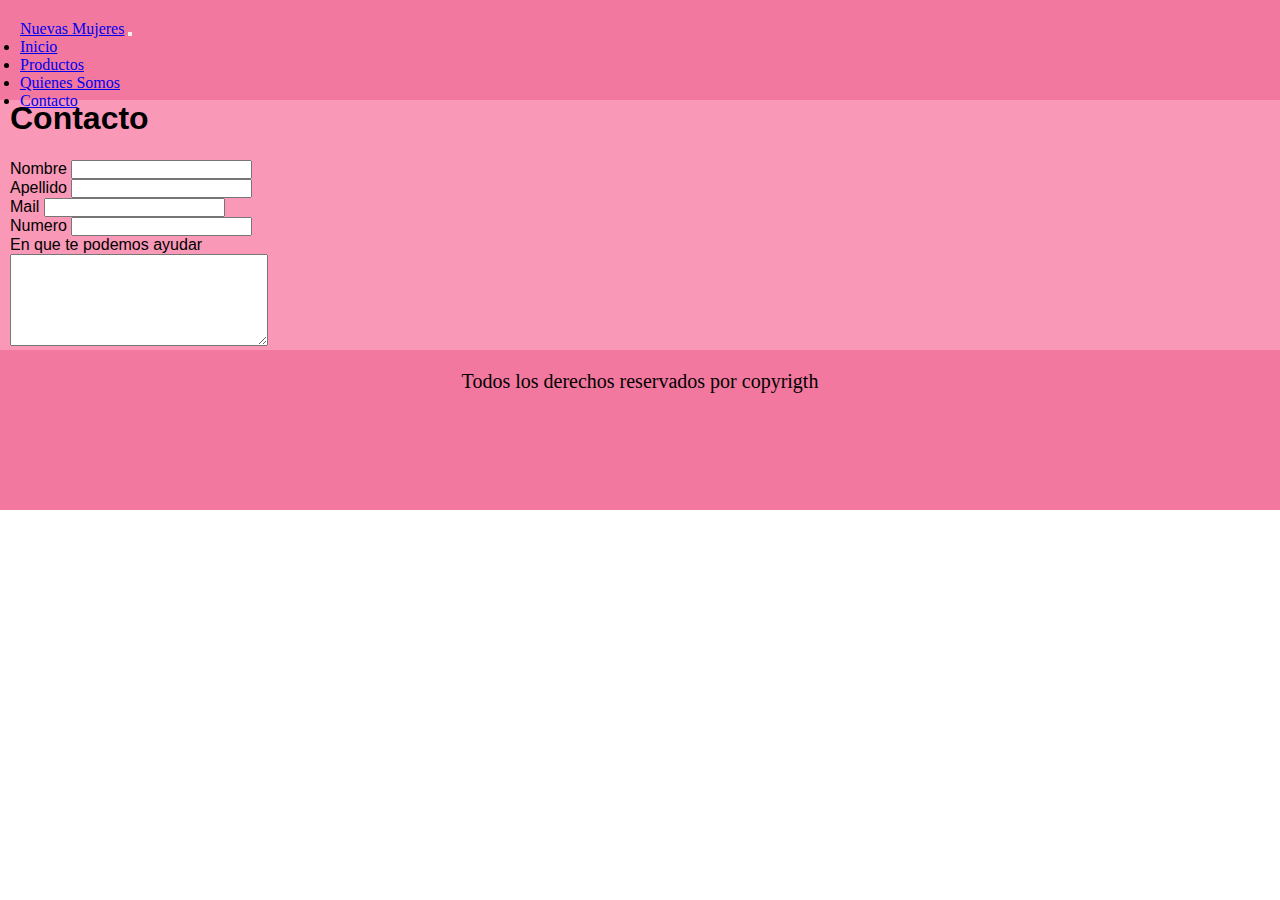
<file: contacto.html>
<!DOCTYPE html>
<html lang="en">

<head>
  <meta charset="UTF-8">
  <meta http-equiv="X-UA-Compatible" content="IE=edge">
  <meta name="viewport" content="width=device-width, initial-scale=1.0">
  <meta name="description" content="La mejor lenceria en un solo lugar. Estamos para ayudarte en todo lo que necesites">
  <meta name="keywords" content="contacto, nosotros, quienes somos, sobre nosotros, vinculo, ayuda, respuesta, pregunta">
  <title>Lenceria Nuevas Mujeres, Contacto</title>
  <link rel="stylesheet" href="https://cdn.jsdelivr.net/npm/bootstrap@4.6.1/dist/css/bootstrap.min.css"
    integrity="sha384-zCbKRCUGaJDkqS1kPbPd7TveP5iyJE0EjAuZQTgFLD2ylzuqKfdKlfG/eSrtxUkn" crossorigin="anonymous">
  <link rel="stylesheet" href="https://cdnjs.cloudflare.com/ajax/libs/font-awesome/6.1.1/css/all.min.css"
    integrity="sha512-KfkfwYDsLkIlwQp6LFnl8zNdLGxu9YAA1QvwINks4PhcElQSvqcyVLLD9aMhXd13uQjoXtEKNosOWaZqXgel0g=="
    crossorigin="anonymous" referrerpolicy="no-referrer" />
  <link rel="stylesheet" href="estilo.css">
</head>

<body>
  <header>
    <nav class="navbar navbar-expand-lg navbar-light">
      <div class="container-fluid">
        <a class="navbar-brand" href="index.html">Nuevas Mujeres</a>
        <button class="navbar-toggler" type="button" data-bs-toggle="collapse" data-bs-target="#navbarNav"
          aria-controls="navbarNav" aria-expanded="false" aria-label="Toggle navigation">
          <span class="navbar-toggler-icon"></span>
        </button>
        <div class="collapse navbar-collapse" id="navbarNav">
          <ul class="navbar-nav">
            <li class="nav-item">
              <a class="nav-link" href="index.html">Inicio</a>
            </li>
            <li class="nav-item">
              <a class="nav-link" href="productos.html">Productos</a>
            </li>
            <li class="nav-item">
              <a class="nav-link" href="quienes somos.html">Quienes Somos</a>
            </li>
            <li class="nav-item">
              <a class="nav-link" href="contacto.html">Contacto</a>
            </li>
          </ul>
        </div>
      </div>
    </nav>
  </header>
  <main>
    <form action="">
      <div class="contacto">
        <h1>Contacto</h1>
        <label for="Name">Nombre</label>
        <input type="Text" name="Name"><br>
        <label for="Apellido">Apellido</label>
        <input type="text"> <br>
        <label for="mail">Mail</label>
        <input type="mail" name="Mail" id=""><br>
        <label for="numero">Numero</label>
        <input type="number" name="numero" id=""> <br>
        <label for="">En que te podemos ayudar</label><br>
        <textarea name="" id="" cols="30" rows="6"></textarea>
      </div>
  </main>
  </form>
  <footer>
    <p>Todos los derechos reservados por copyrigth</p>
    <div class="redes">
      <a href="https://www.instagram.com/lenceria_nuevasmujeres/"><i class="fa-brands fa-instagram"></i></a><br>
      <i class="fa-brands fa-facebook-f"></i><br>
      <i class="fa-brands fa-whatsapp"></i>
    </div>
  </footer>
  <a href="#" class="subir"><i class="fa-solid fa-angles-up"></i></a>
  <script src="https://cdn.jsdelivr.net/npm/jquery@3.5.1/dist/jquery.slim.min.js"
    integrity="sha384-DfXdz2htPH0lsSSs5nCTpuj/zy4C+OGpamoFVy38MVBnE+IbbVYUew+OrCXaRkfj" crossorigin="anonymous">
  </script>
  <script src="https://cdn.jsdelivr.net/npm/popper.js@1.16.1/dist/umd/popper.min.js"
    integrity="sha384-9/reFTGAW83EW2RDu2S0VKaIzap3H66lZH81PoYlFhbGU+6BZp6G7niu735Sk7lN" crossorigin="anonymous">
  </script>
  <script src="https://cdn.jsdelivr.net/npm/bootstrap@4.6.1/dist/js/bootstrap.min.js"
    integrity="sha384-VHvPCCyXqtD5DqJeNxl2dtTyhF78xXNXdkwX1CZeRusQfRKp+tA7hAShOK/B/fQ2" crossorigin="anonymous">
  </script>
</body>

</html>
</file>
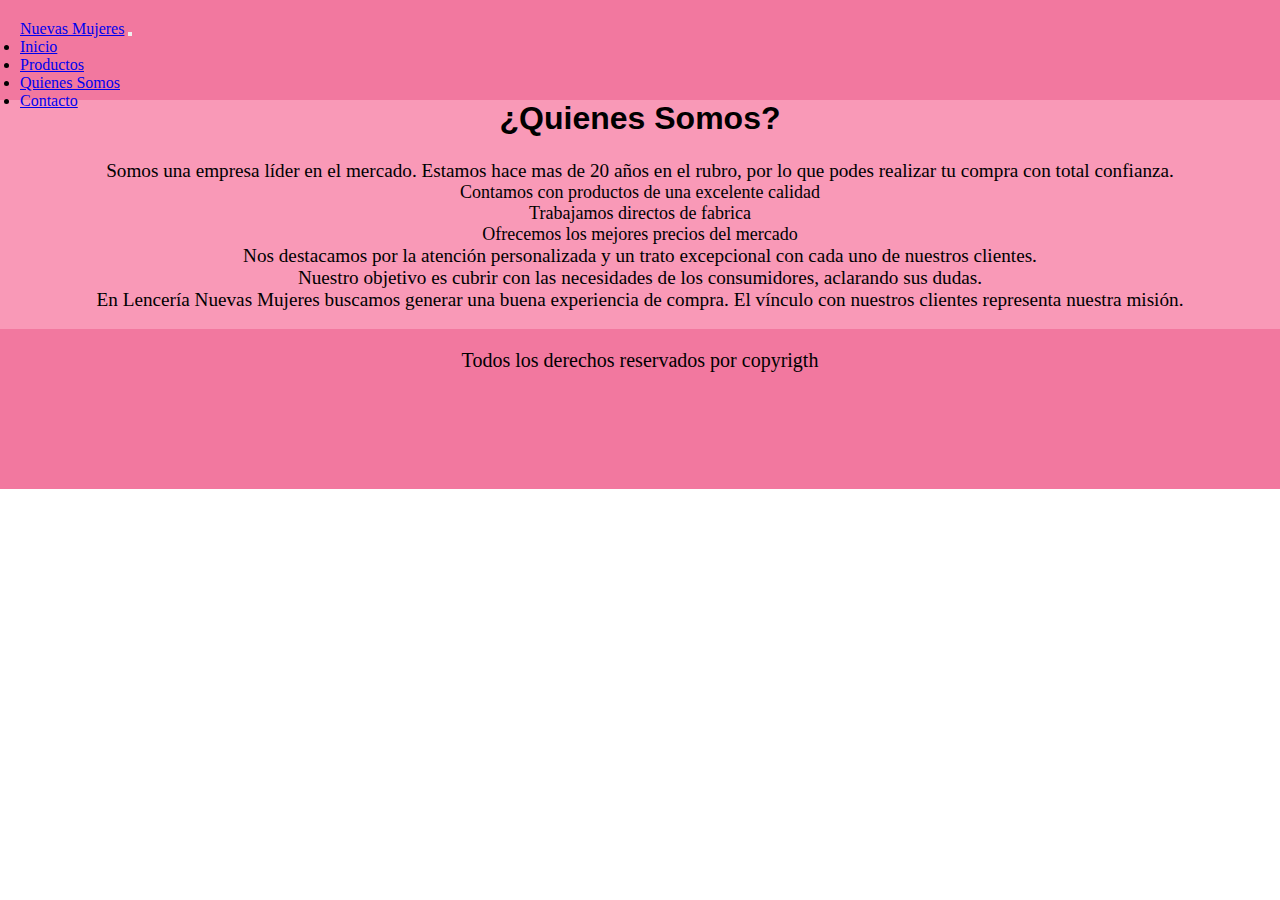
<file: quienes somos.html>
<!DOCTYPE html>
<html lang="en">

<head>
  <meta charset="UTF-8">
  <meta http-equiv="X-UA-Compatible" content="IE=edge">
  <meta name="viewport" content="width=device-width, initial-scale=1.0">
  <meta name="description" content="Ofrecemos productos de la mas alta calidad a un precio increible. Cada compra es respaldada por años de confianza en el rubro">
  <meta name="keywords" content="contacto, nosotros, quienes somos, sobre nosotros, vinculo">
  <title>Lenceria Nuevas Mujeres, Quienes Somos</title>
  <link rel="stylesheet" href="https://cdn.jsdelivr.net/npm/bootstrap@4.6.1/dist/css/bootstrap.min.css"
    integrity="sha384-zCbKRCUGaJDkqS1kPbPd7TveP5iyJE0EjAuZQTgFLD2ylzuqKfdKlfG/eSrtxUkn" crossorigin="anonymous">
  <link rel="stylesheet" href="https://cdnjs.cloudflare.com/ajax/libs/font-awesome/6.1.1/css/all.min.css"
    integrity="sha512-KfkfwYDsLkIlwQp6LFnl8zNdLGxu9YAA1QvwINks4PhcElQSvqcyVLLD9aMhXd13uQjoXtEKNosOWaZqXgel0g=="
    crossorigin="anonymous" referrerpolicy="no-referrer" />
  <link rel="stylesheet" href="estilo.css">
</head>

<body>
  <header>
    <nav class="navbar navbar-expand-lg navbar-light">
      <div class="container-fluid">
        <a class="navbar-brand" href="index.html">Nuevas Mujeres</a>
        <button class="navbar-toggler" type="button" data-bs-toggle="collapse" data-bs-target="#navbarNav"
          aria-controls="navbarNav" aria-expanded="false" aria-label="Toggle navigation">
          <span class="navbar-toggler-icon"></span>
        </button>
        <div class="collapse navbar-collapse" id="navbarNav">
          <ul class="navbar-nav">
            <li class="nav-item">
              <a class="nav-link" href="index.html">Inicio</a>
            </li>
            <li class="nav-item">
              <a class="nav-link" href="productos.html">Productos</a>
            </li>
            <li class="nav-item">
              <a class="nav-link" href="quienes somos.html">Quienes Somos</a>
            </li>
            <li class="nav-item">
              <a class="nav-link" href="contacto.html">Contacto</a>
            </li>
          </ul>
        </div>
      </div>
    </nav>
  </header>
  <main>
    <div class="quienessomos">
      <h1>¿Quienes Somos?</h1>
      <p>
        Somos una empresa líder en el mercado. Estamos hace mas de 20 años en el rubro, por lo que podes realizar tu
        compra con total confianza. <br>

        <ul>
          <li>Contamos con productos de una excelente calidad</li>
          <li>Trabajamos directos de fabrica</li>
          <li>Ofrecemos los mejores precios del mercado</li>
        </ul>
      </p>
      <p>
        Nos destacamos por la atención personalizada y un trato excepcional con cada uno de nuestros clientes. <br>
        Nuestro objetivo es cubrir con las necesidades de los consumidores, aclarando sus dudas. <br>
        En Lencería Nuevas Mujeres buscamos generar una buena experiencia de compra. El vínculo con nuestros clientes
        representa nuestra misión.
      </p><br>
    </div>
  </main>
  <footer>
    <p>Todos los derechos reservados por copyrigth</p>
    <div class="redes">
      <a href="https://www.instagram.com/lenceria_nuevasmujeres/"><i class="fa-brands fa-instagram"></i></a><br>
      <i class="fa-brands fa-facebook-f"></i><br>
      <i class="fa-brands fa-whatsapp"></i>
    </div>
  </footer>
  <a href="#" class="subir"><i class="fa-solid fa-angles-up"></i></a>
  <script src="https://cdn.jsdelivr.net/npm/jquery@3.5.1/dist/jquery.slim.min.js"
    integrity="sha384-DfXdz2htPH0lsSSs5nCTpuj/zy4C+OGpamoFVy38MVBnE+IbbVYUew+OrCXaRkfj" crossorigin="anonymous">
  </script>
  <script src="https://cdn.jsdelivr.net/npm/popper.js@1.16.1/dist/umd/popper.min.js"
    integrity="sha384-9/reFTGAW83EW2RDu2S0VKaIzap3H66lZH81PoYlFhbGU+6BZp6G7niu735Sk7lN" crossorigin="anonymous">
  </script>
  <script src="https://cdn.jsdelivr.net/npm/bootstrap@4.6.1/dist/js/bootstrap.min.js"
    integrity="sha384-VHvPCCyXqtD5DqJeNxl2dtTyhF78xXNXdkwX1CZeRusQfRKp+tA7hAShOK/B/fQ2" crossorigin="anonymous">
  </script>
</body>

</html>
</file>
<file: estilo.css>
*{
    margin: 0;
    padding: 0;
    box-sizing: border-box;
}
html{
    scroll-behavior: smooth;
}

/* CSS DEL HEADER */
header{
background-color: #F2789F;
height: 100px;
width: 100%;
padding: 20px;
}

/* CSS DEL MAIN */

main{
    background-color: #F999B7;
    height: auto;
    width: 100%;
}

/* CSS DEL MAIN (INDEX) */

.lomasvendido{
    font-family: Verdana, Geneva, Tahoma, sans-serif;
    padding: 20px;
    height: auto;
    width: 100%;
}
.lomasvendido h2{
    margin-right: 20px;
    text-align: center;
    height: 60px;
    width: 100%;
}
.lomasvendido2{
    height: auto;
    width: 100%;
    display: grid;
    grid-template-columns: repeat(1,100%)
    
}
.lomasvendido3{
    border: 2px solid white;
    height: 250px;
    width: 270px;
}
.img1{
    background-image: url(colaless/Art\ 01.png);
    background-size: cover;
    background-position: center;
    width: 300px;
    height: 200px;
}
.img2{
    background-image: url(colaless/Art\ 101.png);
    background-size: cover;
    background-position: center;
    width: 300px;
    height: 200px;
}
.img3{
    background-image: url(colaless/Art\ 31.png);
    background-size: cover;
    background-position: center;
    width: 300px;
    height: 200px;
}
.img4{
    background-image: url(colaless/Art\ 51.png);
    background-size: cover;
    background-position: center;
    width: 300px;
    height: 200px;
}
.img5{
    background-image: url(colaless/Art\ 51E.jpeg);
    background-size: cover;
    background-position: center;
    width: 300px;
    height: 200px;
}
.promocionesexclusivas{
    font-family: Verdana, Geneva, Tahoma, sans-serif;
    padding: 20px;
}
.promocionesexclusivas h2{
    text-align: center;
    margin-top: 20px;
    margin-right: 20px;
    height: 60px;
    width: 100%;
}
.promocionesexclusivas2{
    height: auto;
    width: 100%;
    display: grid;
    grid-template-columns: repeat(1,100%)
}
.promocionesexclusivas3{
    border: 2px solid white;
    height: 250px;
    width: 270px;
}
.img6{
    background-image: url(promocionesexclusivas/Art\ 07.png);
    background-size: cover;
    background-position: center;
    width: 300px;
    height: 200px;
}
.img7{
    background-image: url(promocionesexclusivas/Art\ 13.png);
    background-size: cover;
    background-position: center;
    width: 300px;
    height: 200px;
}
.img8{
    background-image: url(promocionesexclusivas/Art\ 31.png);
    background-size: cover;
    background-position: center;
    width: 300px;
    height: 200px;
}
.img9{
    background-image: url(promocionesexclusivas/Art\ 34.png);
    background-size: cover;
    background-position: center;
    width: 300px;
    height: 200px;
}
.img10{
    background-image: url(promocionesexclusivas/Art\ 52.png);
    background-size: cover;
    background-position: center;
    width: 300px;
    height: 200px;
}
.nuestrosfavoritos{
    font-family: Verdana, Geneva, Tahoma, sans-serif;
    padding: 20px;
}
.nuestrosfavoritos h2{
    text-align: center;
    margin-top: 20px;
    margin-right: 20px;
    height: 60px;
    width: 100%;
}
.nuestrosfavoritos2{
    height: auto;
    width: 100%;
    display: grid;
    grid-template-columns: repeat(1,100%)
}
.nuestrosfavoritos3{
    border: 2px solid white;
    height: 250px;
    width: 270px;
}
.img11{
    background-image: url(nuestrosfavoritos/Art\ 102.png);
    background-size: cover;
    background-position: center;
    width: 300px;
    height: 200px;
}
.img12{
    background-image: url(nuestrosfavoritos/Art\ 104.png);
    background-size: cover;
    background-position: center;
    width: 300px;
    height: 200px;
}
.img13{
    background-image: url(nuestrosfavoritos/Art\ 16.png);
    background-size: cover;
    background-position: center;
    width: 300px;
    height: 200px;
}
.img14{
    background-image: url(nuestrosfavoritos/Art\ 33.png);
    background-size: cover;
    background-position: center;
    width: 300px;
    height: 200px;
}
.img15{
    background-image: url(nuestrosfavoritos/Art\ 51.png);
    background-size: cover;
    background-position: center;
    width: 300px;
    height: 200px;
}
/* RESPONSIVE 2 */
@media only screen and (min-width: 640px){
    .lomasvendido{
        font-family: Verdana, Geneva, Tahoma, sans-serif;
        padding: 20px;
        height: auto;
        width: 100%;
    }
    .lomasvendido h2{
        margin-right: 20px;
        text-align: center;
        height: 60px;
        width: 100%;
    }
    .lomasvendido2{
        height: auto;
        width: 100%;
        display: grid;
        grid-template-columns: repeat(2,50%)
    }
    .lomasvendido3{
        border: 2px solid white;
        height: 120px;
        width: 200px;
    }
    .img1{
        background-image: url(Lomasvendido/Art\ 01.png);
        background-size: cover;
        background-position: center;
        width: 300px;
        height: 200px;
    }
    .img2{
        background-image: url(Lomasvendido/Art\ 03.png);
        background-size: cover;
        background-position: center;
        width: 300px;
        height: 200px;
    }
    .img3{
        background-image: url(Lomasvendido/Art\ 06.png);
        background-size: cover;
        background-position: center;
        width: 300px;
        height: 200px;
    }
    .img4{
        background-image: url(Lomasvendido/Art\ 14.png);
        background-size: cover;
        background-position: center;
        width: 300px;
        height: 200px;
    }
    .img5{
        background-image: url(Lomasvendido/Art\ 32.jpg);
        background-size: cover;
        background-position: center;
        width: 300px;
        height: 200px;
    }
    .promocionesexclusivas{
        font-family: Verdana, Geneva, Tahoma, sans-serif;
        padding: 20px;
    }
    .promocionesexclusivas h2{
        text-align: center;
        margin-top: 20px;
        margin-right: 20px;
        height: 60px;
        width: 100%;
    }
    .promocionesexclusivas2{
        height: auto;
        width: 100%;
        display: grid;
        grid-template-columns: repeat(2,50%)
    }
    .promocionesexclusivas3{
        border: 2px solid white;
        height: 120px;
        width: 200px;
    }
    .img6{
        background-image: url(promocionesexclusivas/Art\ 07.png);
        background-size: cover;
        background-position: center;
        width: 300px;
        height: 200px;
    }
    .img7{
        background-image: url(promocionesexclusivas/Art\ 13.png);
        background-size: cover;
        background-position: center;
        width: 300px;
        height: 200px;
    }
    .img8{
        background-image: url(promocionesexclusivas/Art\ 31.png);
        background-size: cover;
        background-position: center;
        width: 300px;
        height: 200px;
    }
    .img9{
        background-image: url(promocionesexclusivas/Art\ 34.png);
        background-size: cover;
        background-position: center;
        width: 300px;
        height: 200px;
    }
    .img10{
        background-image: url(promocionesexclusivas/Art\ 52.png);
        background-size: cover;
        background-position: center;
        width: 300px;
        height: 200px;
    }
    .nuestrosfavoritos{
        font-family: Verdana, Geneva, Tahoma, sans-serif;
        padding: 20px;
    }
    .nuestrosfavoritos h2{
        text-align: center;
        margin-top: 20px;
        margin-right: 20px;
        height: 60px;
        width: 100%;
    }
    .nuestrosfavoritos2{
        height: auto;
        width: 100%;
        display: grid;
        grid-template-columns: repeat(2,50%)
    }
    .nuestrosfavoritos3{
        border: 2px solid white;
        height: 250px;
        width: 270px;
    }
    .img11{
        background-image: url(nuestrosfavoritos/Art\ 102.png);
        background-size: cover;
        background-position: center;
        width: 300px;
        height: 200px;
    }
    .img12{
        background-image: url(nuestrosfavoritos/Art\ 104.png);
        background-size: cover;
        background-position: center;
        width: 300px;
        height: 200px;
    }
    .img13{
        background-image: url(nuestrosfavoritos/Art\ 16.png);
        background-size: cover;
        background-position: center;
        width: 300px;
        height: 200px;
    }
    .img14{
        background-image: url(nuestrosfavoritos/Art\ 33.png);
        background-size: cover;
        background-position: center;
        width: 300px;
        height: 200px;
    }
    .img15{
        background-image: url(nuestrosfavoritos/Art\ 51.png);
        background-size: cover;
        background-position: center;
        width: 300px;
        height:200px;
}
}
/* RESPONSIVE 3 */
@media only screen and (min-width: 1024px){
    .lomasvendido{
        font-family: Verdana, Geneva, Tahoma, sans-serif;
        padding: 20px;
        height: auto;
        width: 100%;
    }
    .lomasvendido h2{
        margin-right: 20px;
        text-align: center;
        height: 60px;
        width: 100%;
    }
    .lomasvendido2{
        height: auto;
        width: 100%;
        display: grid;
        grid-template-columns: repeat(3,33%)
    }
    .lomasvendido3{
        border: 2px solid white;
        height: 120px;
        width: 200px;
    }
    .img1{
        background-image: url(Lomasvendido/Art\ 01.png);
        background-size: cover;
        background-position: center;
        width: 300px;
        height: 200px;
    }
    .img2{
        background-image: url(Lomasvendido/Art\ 03.png);
        background-size: cover;
        background-position: center;
        width: 300px;
        height: 200px;
    }
    .img3{
        background-image: url(Lomasvendido/Art\ 06.png);
        background-size: cover;
        background-position: center;
        width: 300px;
        height: 200px;
    }
    .img4{
        background-image: url(Lomasvendido/Art\ 14.png);
        background-size: cover;
        background-position: center;
        width: 300px;
        height: 200px;
    }
    .img5{
        background-image: url(Lomasvendido/Art\ 32.jpg);
        background-size: cover;
        background-position: center;
        width: 300px;
        height: 200px;
    }
    .promocionesexclusivas{
        font-family: Verdana, Geneva, Tahoma, sans-serif;
        padding: 20px;
    }
    .promocionesexclusivas h2{
        text-align: center;
        margin-top: 20px;
        margin-right: 20px;
        height: 60px;
        width: 100%;
    }
    .promocionesexclusivas2{
        height: auto;
        width: 100%;
        display: grid;
        grid-template-columns: repeat(3,33%)
    }
    .promocionesexclusivas3{
        border: 2px solid white;
        height: 250px;
        width: 270px;
    }
    .img6{
        background-image: url(promocionesexclusivas/Art\ 07.png);
        background-size: cover;
        background-position: center;
        width: 300px;
        height: 200px;
    }
    .img7{
        background-image: url(promocionesexclusivas/Art\ 13.png);
        background-size: cover;
        background-position: center;
        width: 300px;
        height: 200px;
    }
    .img8{
        background-image: url(promocionesexclusivas/Art\ 31.png);
        background-size: cover;
        background-position: center;
        width: 300px;
        height: 200px;
    }
    .img9{
        background-image: url(promocionesexclusivas/Art\ 34.png);
        background-size: cover;
        background-position: center;
        width: 300px;
        height: 200px;
    }
    .img10{
        background-image: url(promocionesexclusivas/Art\ 52.png);
        background-size: cover;
        background-position: center;
        width: 300px;
        height: 200px;
    }
    .nuestrosfavoritos{
        font-family: Verdana, Geneva, Tahoma, sans-serif;
        padding: 20px;
    }
    .nuestrosfavoritos h2{
        text-align: center;
        margin-top: 20px;
        margin-right: 20px;
        height: 60px;
        width: 100%;
    }
    .nuestrosfavoritos2{
        height: auto;
        width: 100%;
        display: grid;
        grid-template-columns: repeat(3,33%)
    }
    .nuestrosfavoritos3{
        border: 2px solid white;
        height: 250px;
        width: 270px;
    }
    .img11{
        background-image: url(nuestrosfavoritos/Art\ 102.png);
        background-size: cover;
        background-position: center;
        width: 300px;
        height: 200px;
    }
    .img12{
        background-image: url(nuestrosfavoritos/Art\ 104.png);
        background-size: cover;
        background-position: center;
        width: 300px;
        height: 200px;
    }
    .img13{
        background-image: url(nuestrosfavoritos/Art\ 16.png);
        background-size: cover;
        background-position: center;
        width: 300px;
        height: 200px;
    }
    .img14{
        background-image: url(nuestrosfavoritos/Art\ 33.png);
        background-size: cover;
        background-position: center;
        width: 300px;
        height: 200px;
    }
    .img15{
        background-image: url(nuestrosfavoritos/Art\ 51.png);
        background-size: cover;
        background-position: center;
        width: 300px;
        height:
        200px;
}
}
/* RESPONSIVE 4 */
@media only screen and (min-width: 1200px){
.lomasvendido{
    font-family: Verdana, Geneva, Tahoma, sans-serif;
    padding: 20px;
}
.lomasvendido h2{
    margin-right: 20px;
    text-align: center;
    height: 60px;
    width: 100%;
}
.lomasvendido2{
    display: flex;
}
.lomasvendido3{
    border: 2px solid white;
    height: 250px;
    width: 270px;
}
.lomasvendido3:hover{
    transform: scale(1.02);
    transition: 0.7s;
}
.img1{
    background-image: url(Lomasvendido/Art\ 01.png);
    background-size: cover;
    background-position: center;
    width: 370px;
    height: 200px;
}
.img2{
    background-image: url(Lomasvendido/Art\ 03.png);
    background-size: cover;
    background-position: center;
    width: 370px;
    height: 200px;
}
.img3{
    background-image: url(Lomasvendido/Art\ 06.png);
    background-size: cover;
    background-position: center;
    width: 370px;
    height: 200px;
}
.img4{
    background-image: url(Lomasvendido/Art\ 14.png);
    background-size: cover;
    background-position: center;
    width: 370px;
    height: 200px;
}
.img5{
    background-image: url(Lomasvendido/Art\ 32.jpg);
    background-size: cover;
    background-position: center;
    width: 370px;
    height: 200px;
}
.promocionesexclusivas{
    font-family: Verdana, Geneva, Tahoma, sans-serif;
    padding: 20px;
}
.promocionesexclusivas h2{
    text-align: center;
    margin-top: 20px;
    margin-right: 20px;
    height: 60px;
    width: 100%;
}
.promocionesexclusivas2{
    display: flex;
}
.promocionesexclusivas3{
    border: 2px solid white;
    height: 250px;
    width: 270px;
}
.promocionesexclusivas3:hover{
    transform: scale(1.02);
    transition: 0.7s;
}
.img6{
    background-image: url(promocionesexclusivas/Art\ 07.png);
    background-size: cover;
    background-position: center;
    width: 370px;
    height: 200px;
}
.img7{
    background-image: url(promocionesexclusivas/Art\ 13.png);
    background-size: cover;
    background-position: center;
    width: 370px;
    height: 200px;
}
.img8{
    background-image: url(promocionesexclusivas/Art\ 31.png);
    background-size: cover;
    background-position: center;
    width: 370px;
    height: 200px;
}
.img9{
    background-image: url(promocionesexclusivas/Art\ 34.png);
    background-size: cover;
    background-position: center;
    width: 370px;
    height: 200px;
}
.img10{
    background-image: url(promocionesexclusivas/Art\ 52.png);
    background-size: cover;
    background-position: center;
    width: 370px;
    height: 200px;
}
.nuestrosfavoritos{
    font-family: Verdana, Geneva, Tahoma, sans-serif;
    padding: 20px;
}
.nuestrosfavoritos h2{
    text-align: center;
    margin-top: 20px;
    margin-right: 20px;
    height: 60px;
    width: 100%;
}
.nuestrosfavoritos2{
    display: flex;
}
.nuestrosfavoritos3{
    border: 2px solid white;
    height: 250px;
    width: 270px;
}
.nuestrosfavoritos3:hover{
    transform: scale(1.02);
    transition: 0.7s;
}
.img11{
    background-image: url(nuestrosfavoritos/Art\ 102.png);
    background-size: cover;
    background-position: center;
    width: 370px;
    height: 200px;
}
.img12{
    background-image: url(nuestrosfavoritos/Art\ 104.png);
    background-size: cover;
    background-position: center;
    width: 370px;
    height: 200px;
}
.img13{
    background-image: url(nuestrosfavoritos/Art\ 16.png);
    background-size: cover;
    background-position: center;
    width: 370px;
    height: 200px;
}
.img14{
    background-image: url(nuestrosfavoritos/Art\ 33.png);
    background-size: cover;
    background-position: center;
    width: 370px;
    height: 200px;
}
.img15{
    background-image: url(nuestrosfavoritos/Art\ 51.png);
    background-size: cover;
    background-position: center;
    width: 370px;
    height:200px;
}
}

/* CSS DEL MAIN (PRODUCTOS) */

.colaless{
    font-family: Verdana, Geneva, Tahoma, sans-serif;
    padding: 20px;
}
.colaless h2{
    
    text-align: center;
    margin-right: 20px;
    height: 60px;
    width: 100%;
}
.colaless2{
    height: auto;
    width: 100%;
    display: grid;
    grid-template-columns: repeat(1,100%)
}
.colaless3{
    border: 2px solid white;
    height: 250px;
    width: 270px;
}
.img16{
    background-image: url(colaless/Art\ 01.png);
    background-size: cover;
    background-position: center;
    width: 300px;
    height: 200px;
}
.img17{
    background-image: url(colaless/Art\ 101.png);
    background-size: cover;
    background-position: center;
    width: 300px;
    height: 200px;
}
.img18{
    background-image: url(colaless/Art\ 31.png);
    background-size: cover;
    background-position: center;
    width: 300px;
    height: 200px;
}
.img19{
    background-image: url(colaless/Art\ 51.png);
    background-size: cover;
    background-position: center;
    width: 300px;
    height: 200px;
}
.img20{
    background-image: url(colaless/Art\ 51E.jpeg);
    background-size: cover;
    background-position: center;
    width: 300px;
    height:200px;
}
.vedetina{
    font-family: Verdana, Geneva, Tahoma, sans-serif;
    padding: 20px;
}
.vedetina h2{
    text-align: center;
    margin-top: 20px;
    margin-right: 20px;
    height: 60px;
    width: 100%;
}
.vedetina2{
    height: auto;
    width: 100%;
    display: grid;
    grid-template-columns: repeat(1,100%)
}
.vedetina3{
    border: 2px solid white;
    height: 250px;
    width: 270px;
}
.img21{
    background-image: url(vedetina/Art\ 02.png);
    background-size: cover;
    background-position: center;
    width: 300px;
    height:200px;
}
.img22{
    background-image: url(vedetina/Art\ 102.png);
    background-size: cover;
    background-position: center;
    width: 300px;
    height:200px;
}
.img23{
    background-image: url(vedetina/Art\ 32.jpg);
    background-size: cover;
    background-position: center;
    width: 300px;
    height:200px;
}
.img24{
    background-image: url(vedetina/Art\ 52.png);
    background-size: cover;
    background-position: center;
    width: 300px;
    height:200px;
}
.img25{
    background-image: url(vedetina/Art\ 32E.jpeg);
    background-size: cover;
    background-position: center;
    width: 300px;
    height:200px;
}
.tirocorto{
    font-family: Verdana, Geneva, Tahoma, sans-serif;
    padding: 20px;
}
.tirocorto h2{
    text-align: center;
    margin-top: 20px;
    margin-right: 20px;
    height: 60px;
    width: 100%;
}
.tirocorto2{
    height: auto;
    width: 100%;
    display: grid;
    grid-template-columns: repeat(1,100%)
}
.tirocorto3{
    border: 2px solid white;
    height: 250px;
    width: 270px;
}
.img26{
    background-image: url(tirocorto/Art\ 03.png);
    background-size: cover;
    background-position: center;
    width: 300px;
    height:200px;
}
.img27{
    background-image: url(tirocorto/Art\ 103.jpg);
    background-size: cover;
    background-position: center;
    width: 300px;
    height:200px;
}
.img28{
    background-image: url(tirocorto/Art\ 13.png);
    background-size: cover;
    background-position: center;
    width: 300px;
    height:200px;
}
.img29{
    background-image: url(tirocorto/Art\ 33.png);
    background-size: cover;
    background-position: center;
    width: 300px;
    height:200px;
}
.img30{
    background-image: url(tirocorto/Art\ 43.png);
    background-size: cover;
    background-position: center;
    width: 300px;
    height:200px;
}
.culotte{
    font-family: Verdana, Geneva, Tahoma, sans-serif;
    padding: 20px;
}
.culotte h2{
    text-align: center;
    margin-top: 20px;
    margin-right: 20px;
    height: 60px;
    width: 100%;
}
.culotte2{
    height: auto;
    width: 100%;
    display: grid;
    grid-template-columns: repeat(1,100%)
}
.culotte3{
    border: 2px solid white;
    height: 250px;
    width: 270px;
}
.img31{
    background-image: url(culotte/Art\ 06.png);
    background-size: cover;
    background-position: center;
    width: 300px;
    height:200px;
}
.img32{
    background-image: url(culotte/Art\ 07.png);
    background-size: cover;
    background-position: center;
    width: 300px;
    height:200px;
}
.img33{
    background-image: url(culotte/Art\ 16.png);
    background-size: cover;
    background-position: center;
    width: 300px;
    height:200px;
}
.img34{
    background-image: url(culotte/Art\ 36.jpg);
    background-size: cover;
    background-position: center;
    width: 300px;
    height:200px;
}
.img35{
    background-image: url(culotte/Art\ 07E.jpeg);
    background-size: cover;
    background-position: center;
    width: 300px;
    height:200px;
}

.universal{
    font-family: Verdana, Geneva, Tahoma, sans-serif;
    padding: 20px;
}
.universal h2{
    text-align: center;
    margin-top: 20px;
    margin-right: 20px;
    height: 60px;
    width: 100%;
}
.universal2{
    height: auto;
    width: 100%;
    display: grid;
    grid-template-columns: repeat(1,100%)
}
.universal3{
    border: 2px solid white;
    height: 250px;
    width: 270px;
}
.img36{
    background-image: url(universal/Art\ 104.png);
    background-size: cover;
    background-position: center;
    width: 300px;
    height:200px;
}
.img37{
    background-image: url(universal/Art\ 14.png);
    background-size: cover;
    background-position: center;
    width: 300px;
    height:200px;
}
.img38{
    background-image: url(universal/Art\ 34.png);
    background-size: cover;
    background-position: center;
    width: 300px;
    height:200px;
}
.img39{
    background-image: url(universal/Art\ 04.png);
    background-size: cover;
    background-position: center;
    width: 300px;
    height:200px;
}
.img40{
    background-image: url(universal/Art\ 34E.jpeg);
    background-size: cover;
    background-position: center;
    width: 300px;
    height:200px;
}

.especial{
    font-family: Verdana, Geneva, Tahoma, sans-serif;
    padding: 20px;
}
.especial h2{
    text-align: center;
    margin-top: 20px;
    margin-right: 20px;
    height: 60px;
    width: 100%;
}
.especial2{
    height: auto;
    width: 100%;
    display: grid;
    grid-template-columns: repeat(1,100%)
}
.especial3{
    border: 2px solid white;
    height: 250px;
    width: 270px;
}
.img41{
    background-image: url(especial/Art\ 15.png);
    background-size: cover;
    background-position: center;
    width: 300px;
    height:200px;
}

/* RESPONSIVE 2 */

@media only screen and (min-width: 640px){
    .colaless{
        font-family: Verdana, Geneva, Tahoma, sans-serif;
        padding: 20px;
    }
    .colaless h2{
        
        text-align: center;
        margin-right: 20px;
        height: 60px;
        width: 100%;
    }
    .colaless2{
        height: auto;
        width: 100%;
        display: grid;
        grid-template-columns: repeat(2,50%)
    }
    .colaless3{
        border: 2px solid white;
        height: 250px;
        width: 270px;
    }
    .img16{
        background-image: url(colaless/Art\ 01.png);
        background-size: cover;
        background-position: center;
        width: 300px;
        height: 200px;
    }
    .img17{
        background-image: url(colaless/Art\ 101.png);
        background-size: cover;
        background-position: center;
        width: 300px;
        height: 200px;
    }
    .img18{
        background-image: url(colaless/Art\ 31.png);
        background-size: cover;
        background-position: center;
        width: 300px;
        height: 200px;
    }
    .img19{
        background-image: url(colaless/Art\ 51.png);
        background-size: cover;
        background-position: center;
        width: 300px;
        height: 200px;
    }
    .img20{
        background-image: url(colaless/Art\ 51E.jpeg);
        background-size: cover;
        background-position: center;
        width: 300px;
        height:200px;
    }
    .vedetina{
        font-family: Verdana, Geneva, Tahoma, sans-serif;
        padding: 20px;
    }
    .vedetina h2{
        text-align: center;
        margin-top: 20px;
        margin-right: 20px;
        height: 60px;
        width: 100%;
    }
    .vedetina2{
        height: auto;
        width: 100%;
        display: grid;
        grid-template-columns: repeat(2,50%)
    }
    .vedetina3{
        border: 2px solid white;
        height: 250px;
        width: 270px;
    }
    .img21{
        background-image: url(vedetina/Art\ 02.png);
        background-size: cover;
        background-position: center;
        width: 300px;
        height:200px;
    }
    .img22{
        background-image: url(vedetina/Art\ 102.png);
        background-size: cover;
        background-position: center;
        width: 300px;
        height:200px;
    }
    .img23{
        background-image: url(vedetina/Art\ 32.jpg);
        background-size: cover;
        background-position: center;
        width: 300px;
        height:200px;
    }
    .img24{
        background-image: url(vedetina/Art\ 52.png);
        background-size: cover;
        background-position: center;
        width: 300px;
        height:200px;
    }
    .img25{
        background-image: url(vedetina/Art\ 32E.jpeg);
        background-size: cover;
        background-position: center;
        width: 300px;
        height:200px;
    }
    .tirocorto{
        font-family: Verdana, Geneva, Tahoma, sans-serif;
        padding: 20px;
    }
    .tirocorto h2{
        text-align: center;
        margin-top: 20px;
        margin-right: 20px;
        height: 60px;
        width: 100%;
    }
    .tirocorto2{
        height: auto;
        width: 100%;
        display: grid;
        grid-template-columns: repeat(2,50%)
    }
    .tirocorto3{
        border: 2px solid white;
        height: 250px;
        width: 270px;
    }
    .img26{
        background-image: url(tirocorto/Art\ 03.png);
        background-size: cover;
        background-position: center;
        width: 300px;
        height:200px;
    }
    .img27{
        background-image: url(tirocorto/Art\ 103.jpg);
        background-size: cover;
        background-position: center;
        width: 300px;
        height:200px;
    }
    .img28{
        background-image: url(tirocorto/Art\ 13.png);
        background-size: cover;
        background-position: center;
        width: 300px;
        height:200px;
    }
    .img29{
        background-image: url(tirocorto/Art\ 33.png);
        background-size: cover;
        background-position: center;
        width: 300px;
        height:200px;
    }
    .img30{
        background-image: url(tirocorto/Art\ 43.png);
        background-size: cover;
        background-position: center;
        width: 300px;
        height:200px;
    }
    .culotte{
        font-family: Verdana, Geneva, Tahoma, sans-serif;
        padding: 20px;
    }
    .culotte h2{
        text-align: center;
        margin-top: 20px;
        margin-right: 20px;
        height: 60px;
        width: 100%;
    }
    .culotte2{
        height: auto;
        width: 100%;
        display: grid;
        grid-template-columns: repeat(2,50%)
    }
    .culotte3{
        border: 2px solid white;
        height: 250px;
        width: 270px;
    }
    .img31{
        background-image: url(culotte/Art\ 06.png);
        background-size: cover;
        background-position: center;
        width: 300px;
        height:200px;
    }
    .img32{
        background-image: url(culotte/Art\ 07.png);
        background-size: cover;
        background-position: center;
        width: 300px;
        height:200px;
    }
    .img33{
        background-image: url(culotte/Art\ 16.png);
        background-size: cover;
        background-position: center;
        width: 300px;
        height:200px;
    }
    .img34{
        background-image: url(culotte/Art\ 36.jpg);
        background-size: cover;
        background-position: center;
        width: 300px;
        height:200px;
    }
    .img35{
        background-image: url(culotte/Art\ 07E.jpeg);
        background-size: cover;
        background-position: center;
        width: 300px;
        height:200px;
    }
    
    .universal{
        font-family: Verdana, Geneva, Tahoma, sans-serif;
        padding: 20px;
    }
    .universal h2{
        text-align: center;
        margin-top: 20px;
        margin-right: 20px;
        height: 60px;
        width: 100%;
    }
    .universal2{
        height: auto;
        width: 100%;
        display: grid;
        grid-template-columns: repeat(2,50%)
    }
    .universal3{
        border: 2px solid white;
        height: 250px;
        width: 270px;
    }
    .img36{
        background-image: url(universal/Art\ 104.png);
        background-size: cover;
        background-position: center;
        width: 300px;
        height:200px;
    }
    .img37{
        background-image: url(universal/Art\ 14.png);
        background-size: cover;
        background-position: center;
        width: 300px;
        height:200px;
    }
    .img38{
        background-image: url(universal/Art\ 34.png);
        background-size: cover;
        background-position: center;
        width: 300px;
        height:200px;
    }
    .img39{
        background-image: url(universal/Art\ 04.png);
        background-size: cover;
        background-position: center;
        width: 300px;
        height:200px;
    }
    .img40{
        background-image: url(universal/Art\ 34E.jpeg);
        background-size: cover;
        background-position: center;
        width: 300px;
        height:200px;
    }
    
    .especial{
        font-family: Verdana, Geneva, Tahoma, sans-serif;
        padding: 20px;
    }
    .especial h2{
        text-align: center;
        margin-top: 20px;
        margin-right: 20px;
        height: 60px;
        width: 100%;
    }
    .especial2{
        height: auto;
        width: 100%;
        display: grid;
        grid-template-columns: repeat(2,50%)
    }
    .especial3{
        border: 2px solid white;
        height: 250px;
        width: 270px;
    }
    .img41{
        background-image: url(especial/Art\ 15.png);
        background-size: cover;
        background-position: center;
        width: 300px;
        height:200px;
    }
}

/* RESPONSIVE 3 */

@media only screen and (min-width: 1024px){
    .colaless{
        font-family: Verdana, Geneva, Tahoma, sans-serif;
        padding: 20px;
    }
    .colaless h2{
        
        text-align: center;
        margin-right: 20px;
        height: 60px;
        width: 100%;
    }
    .colaless2{
        height: auto;
        width: 100%;
        display: grid;
        grid-template-columns: repeat(3,33%)
    }
    .colaless3{
        border: 2px solid white;
        height: 250px;
        width: 270px;
    }
    .img16{
        background-image: url(colaless/Art\ 01.png);
        background-size: cover;
        background-position: center;
        width: 300px;
        height: 200px;
    }
    .img17{
        background-image: url(colaless/Art\ 101.png);
        background-size: cover;
        background-position: center;
        width: 300px;
        height: 200px;
    }
    .img18{
        background-image: url(colaless/Art\ 31.png);
        background-size: cover;
        background-position: center;
        width: 300px;
        height: 200px;
    }
    .img19{
        background-image: url(colaless/Art\ 51.png);
        background-size: cover;
        background-position: center;
        width: 300px;
        height: 200px;
    }
    .img20{
        background-image: url(colaless/Art\ 51E.jpeg);
        background-size: cover;
        background-position: center;
        width: 300px;
        height:200px;
    }
    .vedetina{
        font-family: Verdana, Geneva, Tahoma, sans-serif;
        padding: 20px;
    }
    .vedetina h2{
        text-align: center;
        margin-top: 20px;
        margin-right: 20px;
        height: 60px;
        width: 100%;
    }
    .vedetina2{
        height: auto;
        width: 100%;
        display: grid;
        grid-template-columns: repeat(3,33%)
    }
    .vedetina3{
        border: 2px solid white;
        height: 250px;
        width: 270px;
    }
    .img21{
        background-image: url(vedetina/Art\ 02.png);
        background-size: cover;
        background-position: center;
        width: 300px;
        height:200px;
    }
    .img22{
        background-image: url(vedetina/Art\ 102.png);
        background-size: cover;
        background-position: center;
        width: 300px;
        height:200px;
    }
    .img23{
        background-image: url(vedetina/Art\ 32.jpg);
        background-size: cover;
        background-position: center;
        width: 300px;
        height:200px;
    }
    .img24{
        background-image: url(vedetina/Art\ 52.png);
        background-size: cover;
        background-position: center;
        width: 300px;
        height:200px;
    }
    .img25{
        background-image: url(vedetina/Art\ 32E.jpeg);
        background-size: cover;
        background-position: center;
        width: 300px;
        height:200px;
    }
    .tirocorto{
        font-family: Verdana, Geneva, Tahoma, sans-serif;
        padding: 20px;
    }
    .tirocorto h2{
        text-align: center;
        margin-top: 20px;
        margin-right: 20px;
        height: 60px;
        width: 100%;
    }
    .tirocorto2{
        height: auto;
        width: 100%;
        display: grid;
        grid-template-columns: repeat(3,33%)
    }
    .tirocorto3{
        border: 2px solid white;
        height: 250px;
        width: 270px;
    }
    .img26{
        background-image: url(tirocorto/Art\ 03.png);
        background-size: cover;
        background-position: center;
        width: 300px;
        height:200px;
    }
    .img27{
        background-image: url(tirocorto/Art\ 103.jpg);
        background-size: cover;
        background-position: center;
        width: 300px;
        height:200px;
    }
    .img28{
        background-image: url(tirocorto/Art\ 13.png);
        background-size: cover;
        background-position: center;
        width: 300px;
        height:200px;
    }
    .img29{
        background-image: url(tirocorto/Art\ 33.png);
        background-size: cover;
        background-position: center;
        width: 300px;
        height:200px;
    }
    .img30{
        background-image: url(tirocorto/Art\ 43.png);
        background-size: cover;
        background-position: center;
        width: 300px;
        height:200px;
    }
    .culotte{
        font-family: Verdana, Geneva, Tahoma, sans-serif;
        padding: 20px;
    }
    .culotte h2{
        text-align: center;
        margin-top: 20px;
        margin-right: 20px;
        height: 60px;
        width: 100%;
    }
    .culotte2{
        height: auto;
        width: 100%;
        display: grid;
        grid-template-columns: repeat(3,33%)
    }
    .culotte3{
        border: 2px solid white;
        height: 250px;
        width: 270px;
    }
    .img31{
        background-image: url(culotte/Art\ 06.png);
        background-size: cover;
        background-position: center;
        width: 300px;
        height:200px;
    }
    .img32{
        background-image: url(culotte/Art\ 07.png);
        background-size: cover;
        background-position: center;
        width: 300px;
        height:200px;
    }
    .img33{
        background-image: url(culotte/Art\ 16.png);
        background-size: cover;
        background-position: center;
        width: 300px;
        height:200px;
    }
    .img34{
        background-image: url(culotte/Art\ 36.jpg);
        background-size: cover;
        background-position: center;
        width: 300px;
        height:200px;
    }
    .img35{
        background-image: url(culotte/Art\ 07E.jpeg);
        background-size: cover;
        background-position: center;
        width: 300px;
        height:200px;
    }
    
    .universal{
        font-family: Verdana, Geneva, Tahoma, sans-serif;
        padding: 20px;
    }
    .universal h2{
        text-align: center;
        margin-top: 20px;
        margin-right: 20px;
        height: 60px;
        width: 100%;
    }
    .universal2{
        height: auto;
        width: 100%;
        display: grid;
        grid-template-columns: repeat(3,33%)
    }
    .universal3{
        border: 2px solid white;
        height: 250px;
        width: 270px;
    }
    .img36{
        background-image: url(universal/Art\ 104.png);
        background-size: cover;
        background-position: center;
        width: 300px;
        height:200px;
    }
    .img37{
        background-image: url(universal/Art\ 14.png);
        background-size: cover;
        background-position: center;
        width: 300px;
        height:200px;
    }
    .img38{
        background-image: url(universal/Art\ 34.png);
        background-size: cover;
        background-position: center;
        width: 300px;
        height:200px;
    }
    .img39{
        background-image: url(universal/Art\ 04.png);
        background-size: cover;
        background-position: center;
        width: 300px;
        height:200px;
    }
    .img40{
        background-image: url(universal/Art\ 34E.jpeg);
        background-size: cover;
        background-position: center;
        width: 300px;
        height:200px;
    }
    
    .especial{
        font-family: Verdana, Geneva, Tahoma, sans-serif;
        padding: 20px;
    }
    .especial h2{
        text-align: center;
        margin-top: 20px;
        margin-right: 20px;
        height: 60px;
        width: 100%;
    }
    .especial2{
        height: auto;
        width: 100%;
        display: grid;
        grid-template-columns: repeat(3,33%)
    }
    .especial3{
        border: 2px solid white;
        height: 250px;
        width: 270px;
    }
    .img41{
        background-image: url(especial/Art\ 15.png);
        background-size: cover;
        background-position: center;
        width: 300px;
        height:200px;
    }
}

/* RESPONSIVE 4 */

@media only screen and (min-width: 1200px){
.colaless{
    font-family: Verdana, Geneva, Tahoma, sans-serif;
    padding: 20px;
}
.colaless h2{
    
    text-align: center;
    margin-right: 20px;
    height: 60px;
    width: 100%;
}
.colaless2{
    display: flex;
}
.colaless3{
    border: 2px solid white;
    height: 250px;
    width: 270px;
}
.colaless3:hover{
    transform: scale(1.02);
    transition: 0.7s;
}
.img16{
    background-image: url(colaless/Art\ 01.png);
    background-size: cover;
    background-position: center;
    width: 370px;
    height: 200px;
}
.img17{
    background-image: url(colaless/Art\ 101.png);
    background-size: cover;
    background-position: center;
    width: 370px;
    height: 200px;
}
.img18{
    background-image: url(colaless/Art\ 31.png);
    background-size: cover;
    background-position: center;
    width: 370px;
    height: 200px;
}
.img19{
    background-image: url(colaless/Art\ 51.png);
    background-size: cover;
    background-position: center;
    width: 370px;
    height: 200px;
}
.img20{
    background-image: url(colaless/Art\ 51E.jpeg);
    background-size: cover;
    background-position: center;
    width: 370px;
    height:200px;
}
.vedetina{
    font-family: Verdana, Geneva, Tahoma, sans-serif;
    padding: 20px;
}
.vedetina h2{
    text-align: center;
    margin-top: 20px;
    margin-right: 20px;
    height: 60px;
    width: 100%;
}
.vedetina2{
    display: flex;
}
.vedetina3{
    border: 2px solid white;
    height: 250px;
    width: 270px;
}
.vedetina3:hover{
    transform: scale(1.02);
    transition: 0.7s;
}
.img21{
    background-image: url(vedetina/Art\ 02.png);
    background-size: cover;
    background-position: center;
    width: 370px;
    height:200px;
}
.img22{
    background-image: url(vedetina/Art\ 102.png);
    background-size: cover;
    background-position: center;
    width: 370px;
    height:200px;
}
.img23{
    background-image: url(vedetina/Art\ 32.jpg);
    background-size: cover;
    background-position: center;
    width: 370px;
    height:200px;
}
.img24{
    background-image: url(vedetina/Art\ 52.png);
    background-size: cover;
    background-position: center;
    width: 370px;
    height:200px;
}
.img25{
    background-image: url(vedetina/Art\ 32E.jpeg);
    background-size: cover;
    background-position: center;
    width: 370px;
    height:200px;
}

.tirocorto{
    font-family: Verdana, Geneva, Tahoma, sans-serif;
    padding: 20px;
}
.tirocorto h2{
    text-align: center;
    margin-top: 20px;
    margin-right: 20px;
    height: 60px;
    width: 100%;
}
.tirocorto2{
    display: flex;
}
.tirocorto3{
    border: 2px solid white;
    height: 250px;
    width: 270px;
}
.tirocorto3:hover{
    transform: scale(1.02);
    transition: 0.7s;
}
.img26{
    background-image: url(tirocorto/Art\ 03.png);
    background-size: cover;
    background-position: center;
    width: 370px;
    height:200px;
}
.img27{
    background-image: url(tirocorto/Art\ 103.jpg);
    background-size: cover;
    background-position: center;
    width: 370px;
    height:200px;
}
.img28{
    background-image: url(tirocorto/Art\ 13.png);
    background-size: cover;
    background-position: center;
    width: 370px;
    height:200px;
}
.img29{
    background-image: url(tirocorto/Art\ 33.png);
    background-size: cover;
    background-position: center;
    width: 370px;
    height:200px;
}
.img30{
    background-image: url(tirocorto/Art\ 43.png);
    background-size: cover;
    background-position: center;
    width: 370px;
    height:200px;
}
.culotte{
    font-family: Verdana, Geneva, Tahoma, sans-serif;
    padding: 20px;
}
.culotte h2{
    text-align: center;
    margin-top: 20px;
    margin-right: 20px;
    height: 60px;
    width: 100%;
}
.culotte2{
    display: flex;
}
.culotte3{
    border: 2px solid white;
    height: 250px;
    width: 270px;
}
.culotte3:hover{
    transform: scale(1.02);
    transition: 0.7s;
}
.img31{
    background-image: url(culotte/Art\ 06.png);
    background-size: cover;
    background-position: center;
    width: 370px;
    height:200px;
}
.img32{
    background-image: url(culotte/Art\ 07.png);
    background-size: cover;
    background-position: center;
    width: 370px;
    height:200px;
}
.img33{
    background-image: url(culotte/Art\ 16.png);
    background-size: cover;
    background-position: center;
    width: 370px;
    height:200px;
}
.img34{
    background-image: url(culotte/Art\ 36.jpg);
    background-size: cover;
    background-position: center;
    width: 370px;
    height:200px;
}
.img35{
    background-image: url(culotte/Art\ 07E.jpeg);
    background-size: cover;
    background-position: center;
    width: 370px;
    height:200px;
}

.universal{
    font-family: Verdana, Geneva, Tahoma, sans-serif;
    padding: 20px;
}
.universal h2{
    text-align: center;
    margin-top: 20px;
    margin-right: 20px;
    height: 60px;
    width: 100%;
}
.universal2{
    display: flex;
}
.universal3{
    border: 2px solid white;
    height: 250px;
    width: 270px;
}
.universal3:hover{
    transform: scale(1.02);
    transition: 0.7s;
}
.img36{
    background-image: url(universal/Art\ 104.png);
    background-size: cover;
    background-position: center;
    width: 370px;
    height:200px;
}
.img37{
    background-image: url(universal/Art\ 14.png);
    background-size: cover;
    background-position: center;
    width: 370px;
    height:200px;
}
.img38{
    background-image: url(universal/Art\ 34.png);
    background-size: cover;
    background-position: center;
    width: 370px;
    height:200px;
}
.img39{
    background-image: url(universal/Art\ 04.png);
    background-size: cover;
    background-position: center;
    width: 370px;
    height:200px;
}
.img40{
    background-image: url(universal/Art\ 34E.jpeg);
    background-size: cover;
    background-position: center;
    width: 370px;
    height:200px;
}

.especial{
    font-family: Verdana, Geneva, Tahoma, sans-serif;
    padding: 20px;
}
.especial h2{
    text-align: center;
    margin-top: 20px;
    margin-right: 20px;
    height: 60px;
    width: 100%;
}
.especial2{
    display: flex;
}
.especial3{
    border: 2px solid white;
    height: 250px;
    width: 270px;
}
.especial3:hover{
    transform: scale(1.02);
    transition: 0.7s;
}
.img41{
    background-image: url(especial/Art\ 15.png);
    background-size: cover;
    background-position: center;
    width: 370px;
    height:200px;
}
}

/* CSS DEL MAIN (QUIENES SOMOS) */
.quienessomos{
    font-family: Verdana, Geneva, Tahoma, sans-serif;
}
.quienessomos{
    font-family: Verdana, Geneva, Tahoma, sans-serif;
}
.quienessomos h1{
    text-align: center;
    margin-right: 20px;
    height: 60px;
    width: 100%;
}
.quienessomos p{
    text-align: center;
    font-family: 'Times New Roman', Times, serif;
    font-size: larger;
}
.quienessomos ul{
    text-align: center;
    font-family: 'Times New Roman', Times, serif;
    font-size: large;
}

/* CSS DEL MAIN (CONTACTO) */
.contacto{
   font-family: Verdana, Geneva, Tahoma, sans-serif;
   padding-left: 10px;
}
.contacto h1{
    margin-right: 20px;
    height: 60px;
    width: 100%;
}

/* CSS DEL FOOTER */
footer{
    height: 160px;
    width: 100%;
    background-color: #F2789F;
    text-align: center;
    font-size: 20px;
    padding: 20px;
}
footer p{
    margin-bottom: 10px;
}
footer i{
    color: black;
    text-align: left;
}
.redes{
    text-align: left;
}
.subir{
    height: 50px;
    width: 20px;
    position: fixed;
    bottom: 20px;
    right: 20px;
    font-size: 20px;
    color: black;
}
</file>
